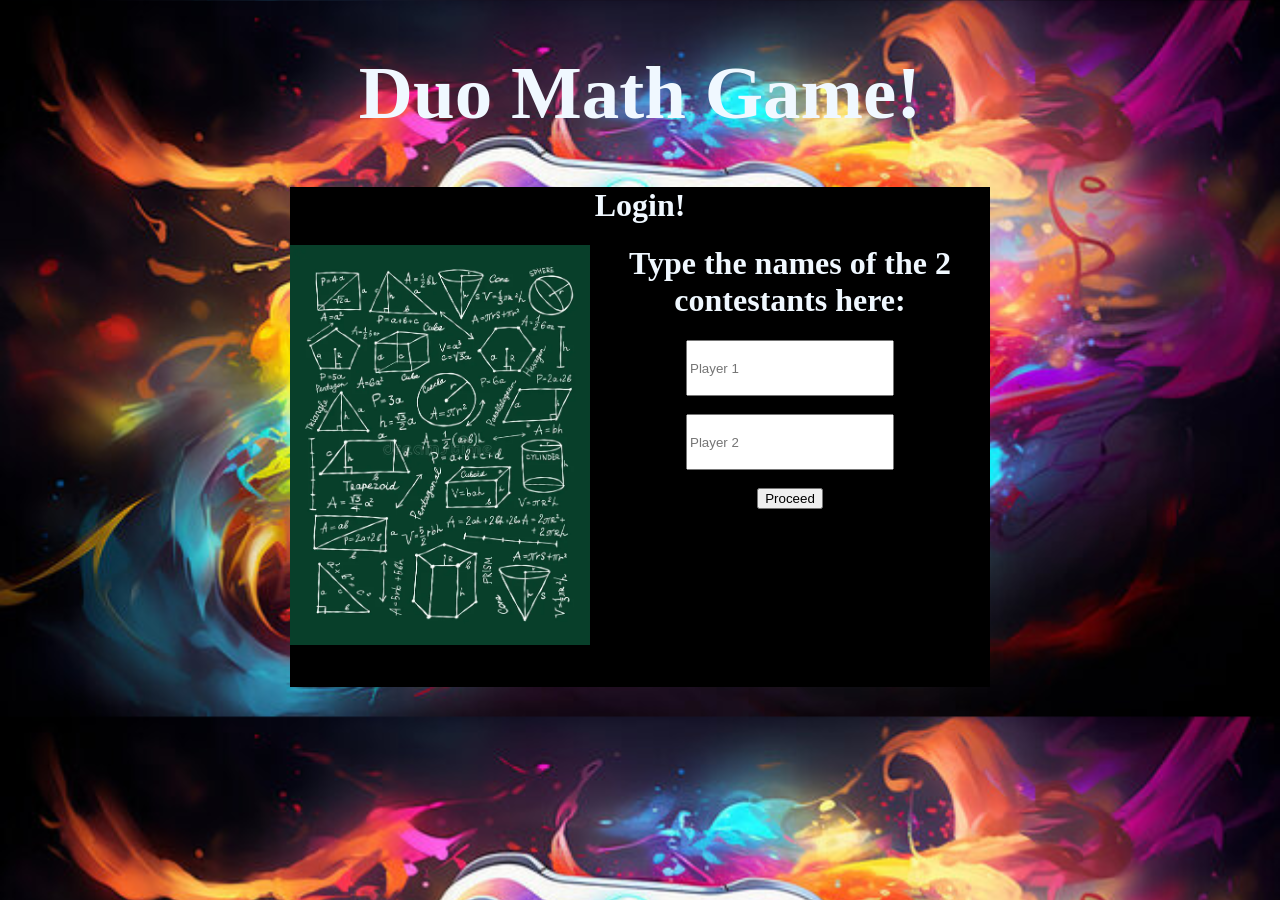
<file: index.html>
<!DOCTYPE html>
<html>
<head>
<meta lang="en">
<meta name="viewport" content="width=device-width, initial-scale=1.0">
<title>Welcome to Maths!</title>
<script src="main.js"></script>
<link rel="stylesheet" href="style.css">
</head>
<body>
    <center>
        <h1 style="font-size: 75px">Duo Math Game!</h1>
        <div id="login_body">
            <h1>Login!</h1>
            <img id="IMG" height="400" width="300" src="Algebra.webp">
            <h1>Type the names of the 2 contestants here:</h1>
            <div class="input-container">
            <input class="inp" id="pl1" type="text" placeholder="Player 1">
            <br><br>
            <input class="inp" id="pl2" type="text" placeholder="Player 2">
            </div>
            <br>
            <button onclick="login()">Proceed</button>
        </div>
    </center>
</body>
</html>
</file>
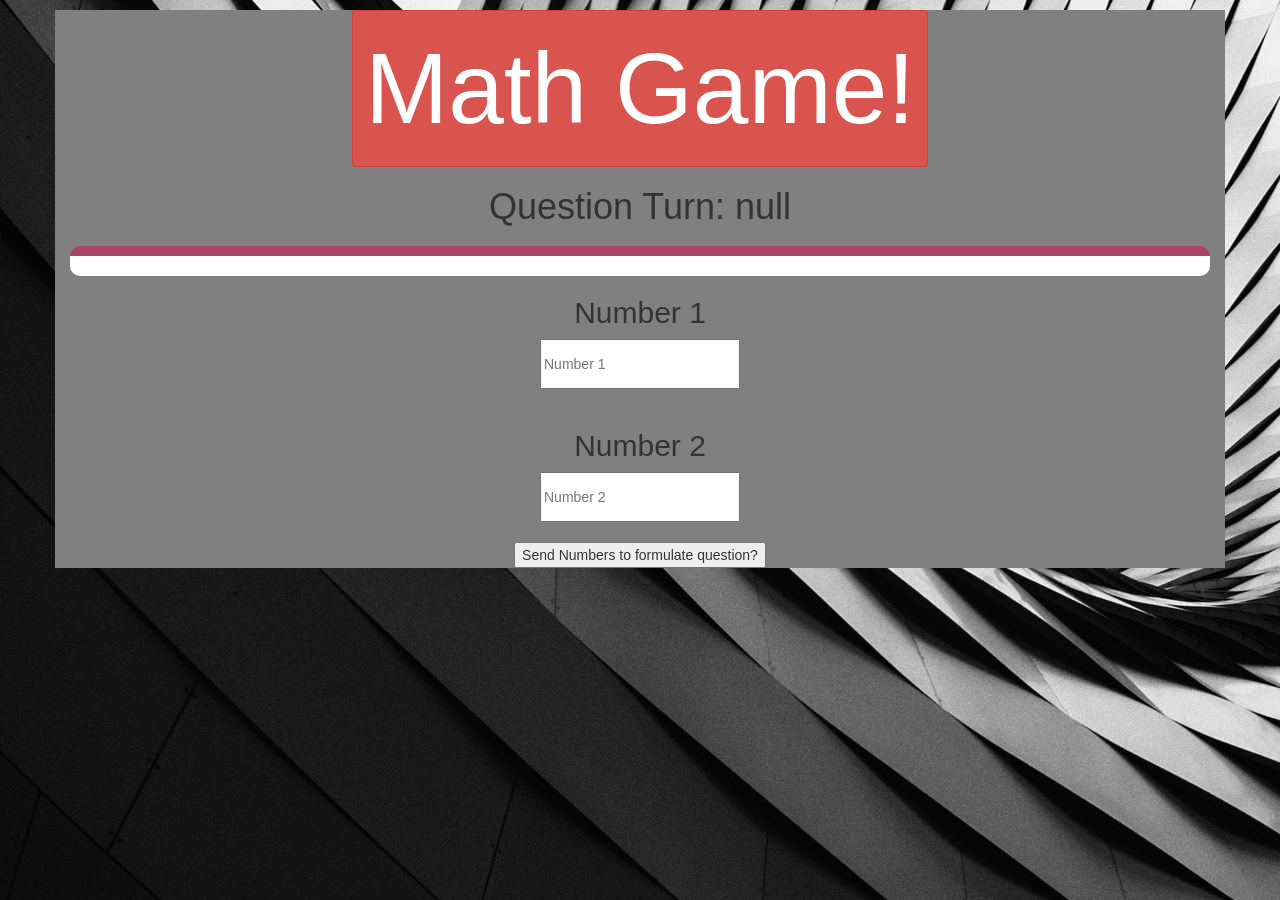
<file: game.html>
<!DOCTYPE html>
<html>
    <head>
        <meta lang="en">
        <meta name="viewport" content="width=device-width, initial-scale=1.0">
        <title>Math Game</title>
        <link rel="stylesheet" href="game.css">
        <link rel="stylesheet" href="https://maxcdn.bootstrapcdn.com/bootstrap/3.4.0/css/bootstrap.min.css">
        <script src="https://ajax.googleapis.com/ajax/libs/jquery/3.4.1/jquery.min.js"></script>
        <script src="https://maxcdn.bootstrapcdn.com/bootstrap/3.4.0/js/bootstrap.min.js"></script>
    </head>
    <body>
        <h4 id="name1"></h4><span id="pl1_score"></span>
        <h4 id="name2"></h4><span id="pl2_score"></span>
<div class="container">
    <center>
        <button id="heading" class="btn btn-danger">Math Game!</button>
        <h1 id="questioner"></h1>
        <h1 id="answerer"></h1>
        <div id="output"></div>
        <h2>Number 1</h2>
        <div class="input-container"></div>
            <input class="inp" id="num1" type="number" placeholder="Number 1">
            <br><br>
            <h2>Number 2</h2>
            <input class="inp" id="num2" type="number" placeholder="Number 2">
            <br><br>
            <button onclick="send()">Send Numbers to formulate question?</button>
            </div>
            
    </center>
</div>
    </body>
    <script src="game.js"></script>
</html>
</file>
<file: style.css>
body {
    background-image: url("controller.jpg");
    background-size: cover;
}
h1 {
    color: aliceblue;
}

#login_body {
    background-color: black;
    height: 500px;
    width: 700px;
    color: aliceblue;
}
#IMG {
    float: left;
}

.inp {
    height: 50px;
    width: 200px;
}
.input {
    flex-direction: column;
    gap: 10px; 
}
</file>
<file: game.css>
#heading {
    font-size: 100px;
}
#output {
    background: white;
    border-radius: 10px;
    border-top: 10px solid #aa4465;
    padding: 10px;
    float: none;
    text-align: left;
}
.inp {
    height: 50px;
    width: 200px;
}
.container {
    background-color: gray;
}
body {
    background-image: url("cool-background.png");
}
#name1 {
    color: white;
}
#name2 {
    color: white;
}

#pl1_score {
    color: white;
}
#pl2_score {
    color: white;
}
</file>
